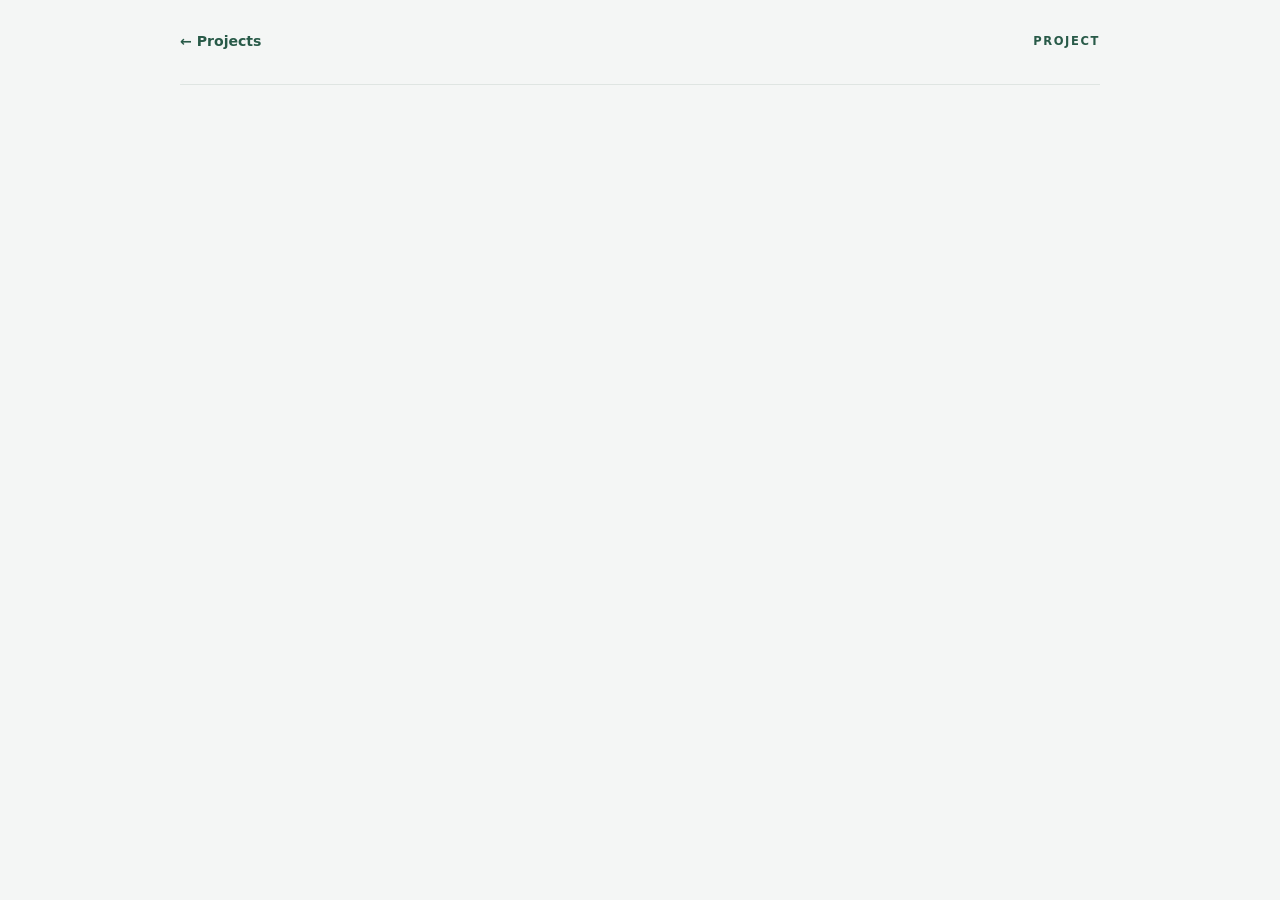
<file: project.html>
<!doctype html>
<html lang="ko">
<head>
  <meta charset="UTF-8">
  <meta name="viewport" content="width=device-width, initial-scale=1.0">
  <meta name="description" content="프로젝트 상세">
  <title>Project</title>
  <link rel="stylesheet" href="css/style.css">
</head>
<body>
  <div class="project-shell">
    <header class="project-topbar">
      <a class="back-link" href="./">← Projects</a>
      <span class="eyebrow">PROJECT</span>
    </header>

    <main id="project-detail" class="project-detail"></main>
  </div>

  <script src="js/app.js"></script>
</body>
</html>
</file>
<file: css/style.css>
:root {
  --main: #091413;
  --point: #285A48;
  --point-2: #408A71;
  --point-3: #B0E4CC;
  --bg: #f4f6f5;
  --surface: #ffffff;
  --line: #dfe5e2;
  --text: #27312e;
  --muted: #68736f;
  --max: 1320px;
  font-family: Inter, Pretendard, "Noto Sans KR", system-ui, -apple-system, BlinkMacSystemFont, "Segoe UI", sans-serif;
}

* { box-sizing: border-box; }
html { scroll-behavior: smooth; }
body {
  margin: 0;
  background: var(--bg);
  color: var(--text);
  line-height: 1.7;
}
a { color: inherit; }
img { max-width: 100%; display: block; }

.site-shell {
  width: min(var(--max), calc(100% - 48px));
  margin: 0 auto;
  display: grid;
  grid-template-columns: 300px minmax(0, 1fr);
  gap: 72px;
}

.profile {
  min-width: 0;
}
.profile-inner {
  position: sticky;
  top: 0;
  min-height: 100vh;
  padding: 72px 0;
  display: flex;
  flex-direction: column;
  align-items: flex-start;
}
.profile-image {
  width: 104px;
  height: 104px;
  border-radius: 50%;
  object-fit: cover;
  background: var(--point-3);
  border: 1px solid var(--line);
  margin-bottom: 28px;
}
.eyebrow, .section-label {
  margin: 0;
  color: var(--point);
  font-size: 0.72rem;
  font-weight: 800;
  letter-spacing: .14em;
}
.profile h1 {
  margin: 7px 0 4px;
  color: var(--main);
  font-size: 2rem;
  line-height: 1.2;
  letter-spacing: -.04em;
}
.profile-role { margin: 0 0 14px; color: var(--point); font-weight: 700; }
.profile-bio { margin: 0; color: var(--muted); font-size: .93rem; }

.social-links {
  display: flex;
  flex-wrap: wrap;
  gap: 8px 16px;
  margin-top: 24px;
}
.social-links a {
  text-decoration: none;
  color: var(--text);
  font-size: .84rem;
  font-weight: 700;
  border-bottom: 1px solid transparent;
}
.social-links a:hover { color: var(--point); border-color: var(--point); }

.profile-divider {
  width: 100%;
  height: 1px;
  background: var(--line);
  margin: 34px 0 28px;
}
.profile-inner > div + div { margin-top: 22px; }
.small-copy { margin: 5px 0 0; color: var(--muted); font-size: .88rem; }
.stack-list { display: flex; flex-wrap: wrap; gap: 6px; margin-top: 8px; }
.stack-list span, .tags span {
  display: inline-flex;
  padding: 2px 8px;
  border: 1px solid #cfe0d8;
  border-radius: 999px;
  background: #f6faf8;
  color: var(--point);
  font-size: .74rem;
}

.content { padding: 72px 0 96px; min-width: 0; }
.content-header {
  display: flex;
  justify-content: space-between;
  align-items: end;
  margin-bottom: 34px;
}
.content-header h2 {
  margin: 5px 0 0;
  color: var(--main);
  font-size: clamp(2rem, 4vw, 3.2rem);
  line-height: 1.05;
  letter-spacing: -.06em;
}
.header-meta { color: var(--muted); font-size: .82rem; }

.project-grid {
  display: grid;
  grid-template-columns: repeat(2, minmax(0, 1fr));
  gap: 24px;
}
.project-card {
  display: block;
  background: var(--surface);
  border: 1px solid var(--line);
  text-decoration: none;
  transition: transform .18s ease, border-color .18s ease, box-shadow .18s ease;
}
.project-card:hover {
  transform: translateY(-4px);
  border-color: #b9cec5;
  box-shadow: 0 14px 30px rgba(9, 20, 19, .07);
}
.project-thumb {
  aspect-ratio: 16 / 10;
  overflow: hidden;
  background: #e9eeeb;
}
.project-thumb img { width: 100%; height: 100%; object-fit: cover; }
.project-card-body { padding: 22px; }
.project-card-top {
  display: flex;
  justify-content: space-between;
  gap: 12px;
  color: var(--muted);
  font-size: .72rem;
}
.category { color: var(--point); font-weight: 800; text-transform: uppercase; letter-spacing: .08em; }
.project-card h3 { margin: 10px 0 7px; color: var(--main); font-size: 1.25rem; letter-spacing: -.03em; }
.project-card p { margin: 0; color: var(--muted); font-size: .88rem; }
.tags { display: flex; flex-wrap: wrap; gap: 5px; margin-top: 16px; }

.empty-state, .error-box {
  padding: 48px;
  text-align: center;
  border: 1px dashed #c8d3cf;
  color: var(--muted);
  background: var(--surface);
}

.project-shell { width: min(920px, calc(100% - 40px)); margin: 0 auto; }
.project-topbar {
  display: flex;
  align-items: center;
  justify-content: space-between;
  padding: 30px 0;
  border-bottom: 1px solid var(--line);
}

.back-link { text-decoration: none; font-size: .88rem; font-weight: 800; color: var(--point); }
.project-detail { padding: 72px 0 110px; }
.article-header { max-width: 760px; margin-bottom: 42px; }
.article-meta {
  display: flex;
  gap: 14px;
  color: var(--muted);
  font-size: .76rem;
}
.article-meta span { color: var(--point); font-weight: 800; text-transform: uppercase; letter-spacing: .08em; }
.article-header h1 {
  margin: 10px 0 12px;
  color: var(--main);
  font-size: clamp(2.2rem, 6vw, 4.4rem);
  line-height: 1.05;
  letter-spacing: -.07em;
}
.article-header > p { color: var(--muted); font-size: 1.02rem; }
.article-cover {
  margin: 0 calc(50% - 50vw) 54px;
  background: #e9eeeb;
}
.article-cover img {
  display: block;
  width: auto;
  max-width: 50%;
  max-height: 500px;
  height: auto;
  object-fit: contain;
  margin: 0 auto;
}

.markdown-body { max-width: 760px; margin: 0 auto; }
.markdown-body h1, .markdown-body h2, .markdown-body h3 {
  color: var(--main);
  line-height: 1.25;
  letter-spacing: -.04em;
  margin-top: 2.2em;
}
.markdown-body h1 { font-size: 2rem; }
.markdown-body h2 { font-size: 1.55rem; }
.markdown-body h3 { font-size: 1.2rem; }
.markdown-body p { margin: 1em 0; }
.markdown-body a { color: var(--point); font-weight: 700; }
.markdown-body ul { padding-left: 1.3em; }
.markdown-body blockquote {
  margin: 1.5em 0;
  padding: 14px 18px;
  border-left: 3px solid var(--point-2);
  background: #edf4f0;
  color: #4e5d57;
}
.markdown-body figure {
  margin: 34px 0;
}

.markdown-body figure img {
  display: block;
  width: auto;
  max-width: 100%;
  height: auto;
  margin: 0 auto;
  border: 1px solid var(--line);
}
.markdown-body figcaption { margin-top: 7px; color: var(--muted); text-align: center; font-size: .78rem; }
.markdown-body code {
  padding: .15em .35em;
  background: #e9eeeb;
  color: var(--point);
  border-radius: 4px;
}
.markdown-body pre {
  overflow-x: auto;
  padding: 18px;
  background: var(--main);
  color: #e9f5ef;
}
.markdown-body pre code { padding: 0; background: transparent; color: inherit; }
.not-found { padding: 100px 0; text-align: center; }

@media (max-width: 900px) {
  .site-shell {
    width: min(100% - 32px, 720px);
    display: block;
  }
  .profile-inner {
    position: relative;
    min-height: auto;
    padding: 40px 0 24px;
  }
  .content { padding: 30px 0 70px; }
  .profile-divider { margin: 26px 0 22px; }
  .project-grid { grid-template-columns: 1fr; }
  .project-detail { padding: 48px 0 80px; }
  .article-cover { margin-left: 0; margin-right: 0; }
}
@media (max-width: 520px) {
  .site-shell { width: min(100% - 24px, 720px); }
  .content-header { align-items: start; }
  .header-meta { display: none; }
  .project-card-body { padding: 18px; }
  .project-shell { width: min(100% - 24px, 920px); }
  .project-topbar { padding: 20px 0; }
}
</file>
